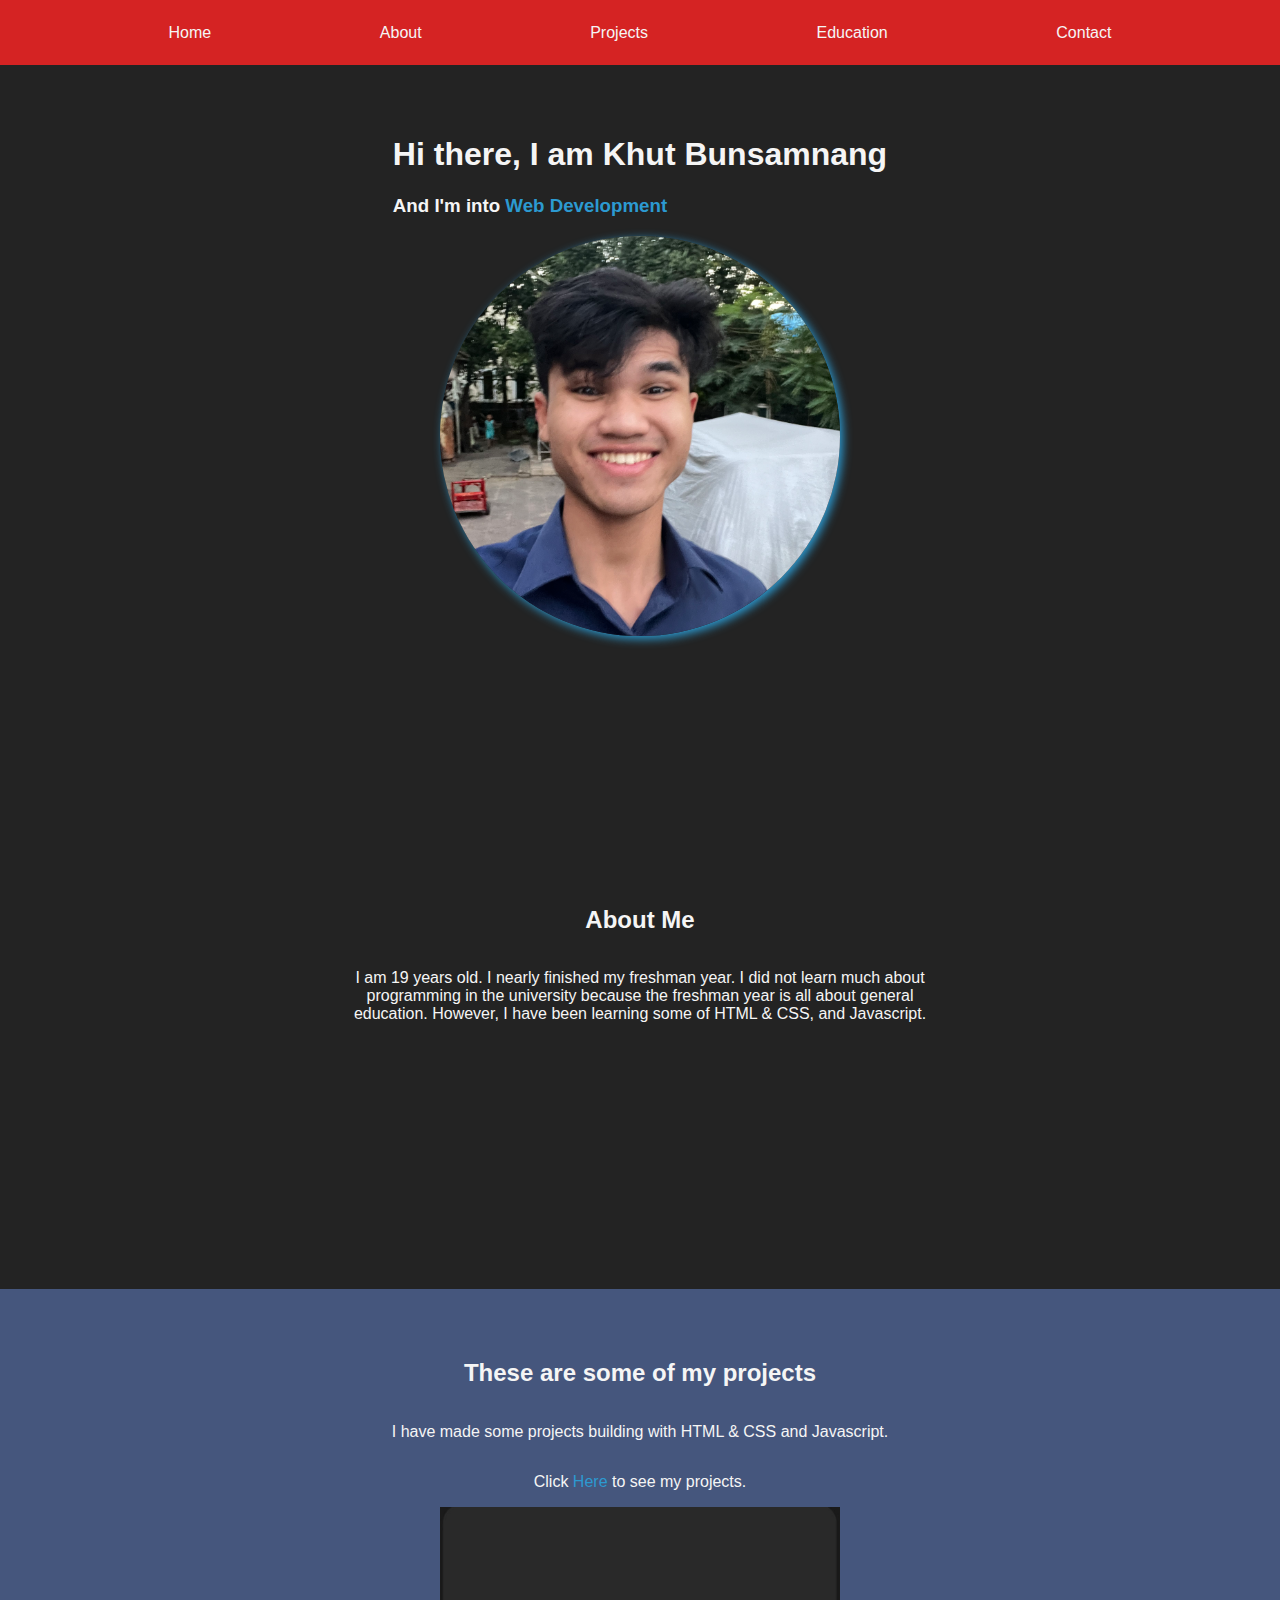
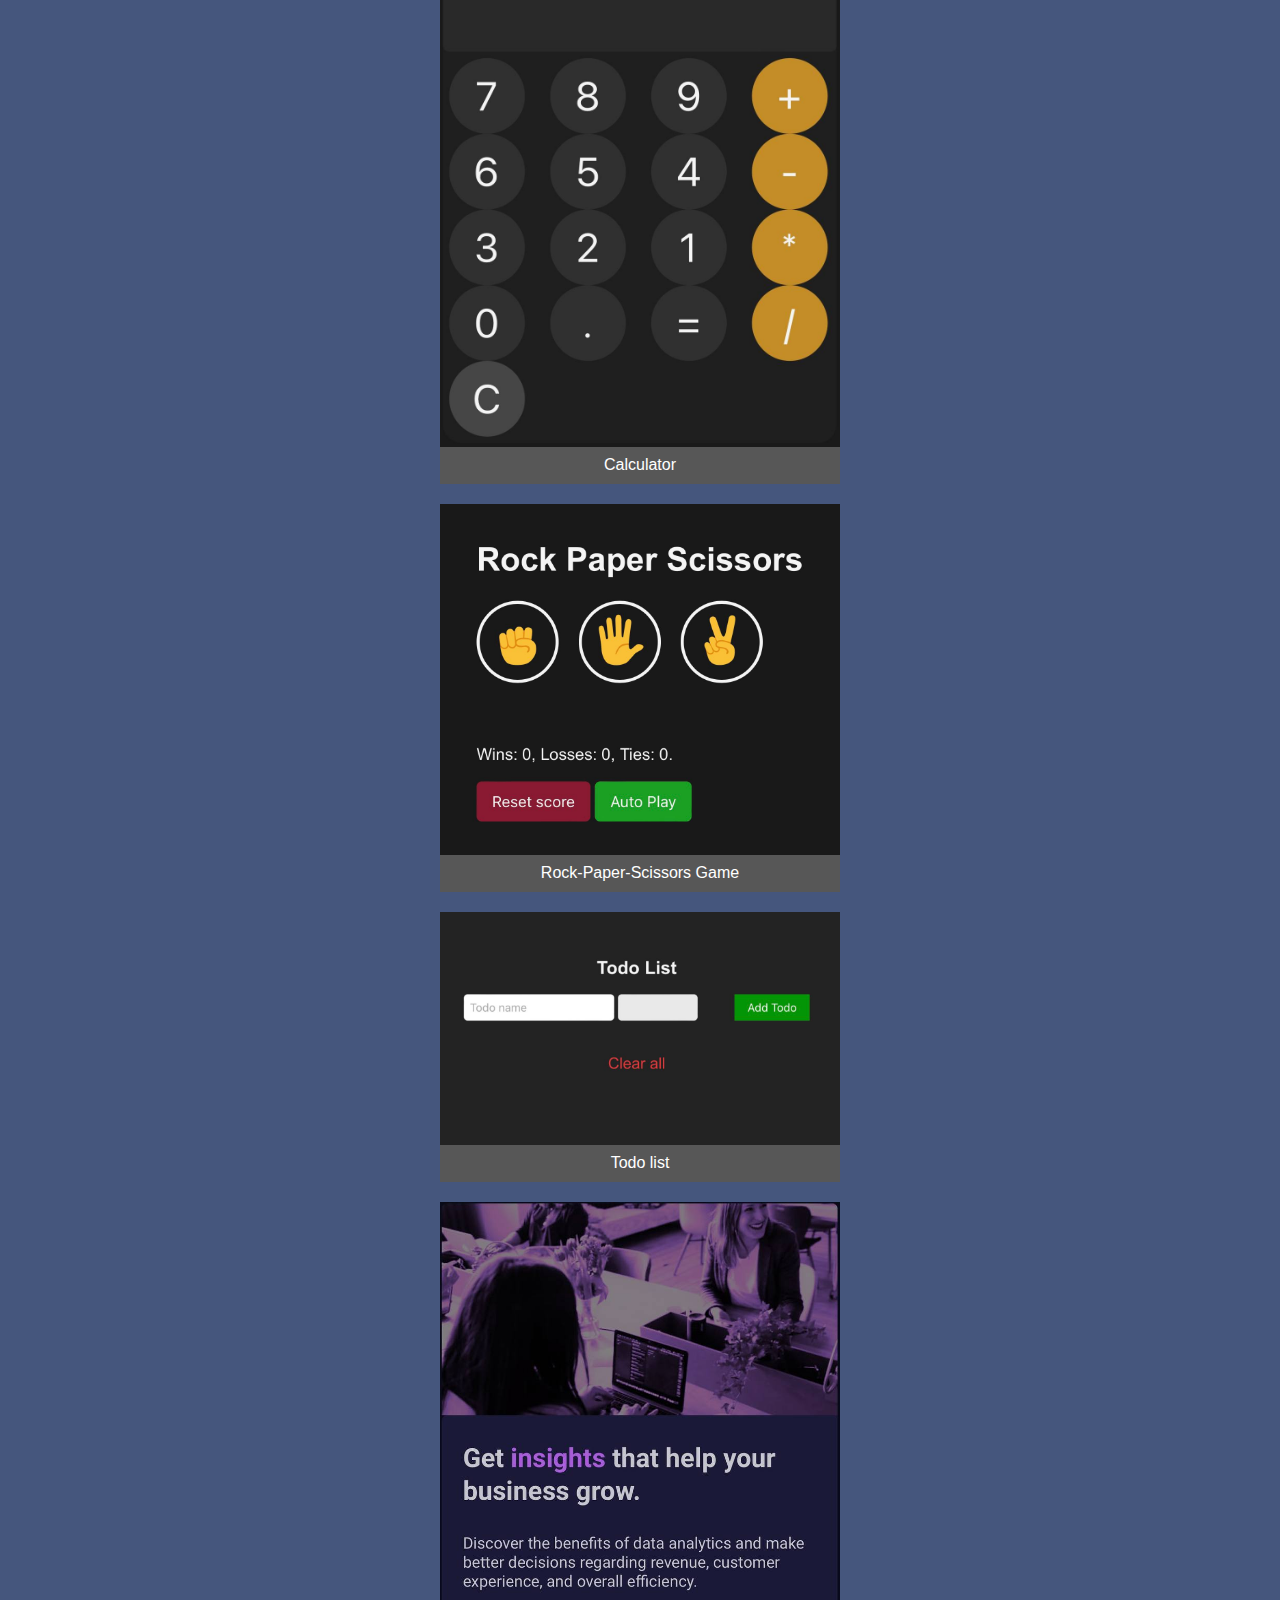
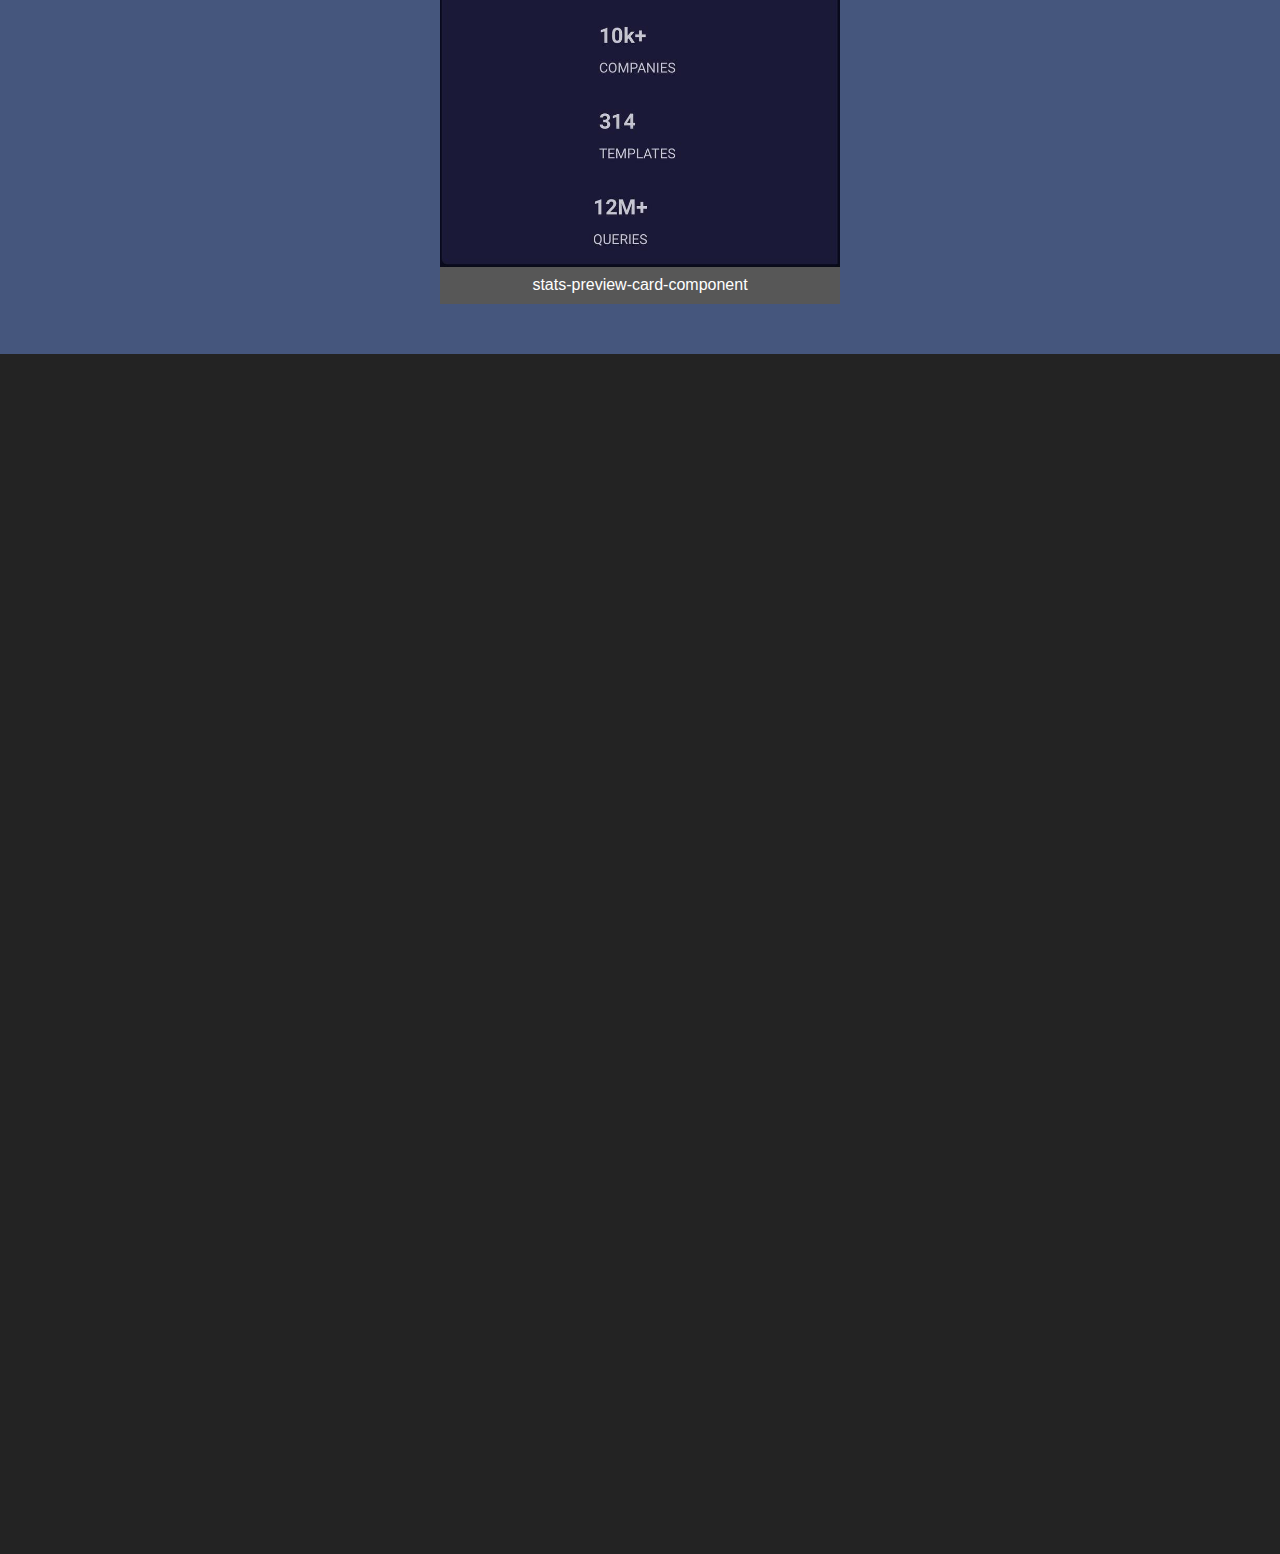
<file: index.html>
<!DOCTYPE html>
<html lang="en">
  <head>
    <meta charset="UTF-8" />
    <meta name="viewport" content="width=device-width, initial-scale=1.0" />
    <title>MY PERSONAL SITE</title>
    <link rel="stylesheet" href="style.css" />
  </head>
  <body>
    <header>
      <nav>
        <li><a href="#home" class="navbar">Home</a></li>
        <li><a href="#about-me" class="navbar">About</a></li>
        <li><a href="#projects" class="navbar">Projects</a></li>
        <li><a href="" class="navbar">Education</a></li>
        <li><a href="" class="navbar">Contact</a></li>
      </nav>
    </header>
    <section id="home" class="home">
      <div class="home-page">
        <h1>Hi there, I am Khut Bunsamnang</h1>
        <h3>
          And I'm into
          <span style="color: rgb(44, 154, 209)">Web Development</span>
        </h3>
      </div>
      <img class="pfp" src="image/IMG_1592.jpeg" alt="Khut Bunsamnang" />
    </section>

    <section id="about-me" class="about-me">
      <h2>About Me</h2>
      <p>
        I am 19 years old. I nearly finished my freshman year. I did not learn
        much about programming in the university because the freshman year is
        all about general education. However, I have been learning some of HTML
        & CSS, and Javascript.
      </p>
    </section>

    <section id="projects" class="projects">
      <h2>These are some of my projects</h2>
      <p>I have made some projects building with HTML & CSS and Javascript.</p>
      <p>
        Click
        <a
          href="https://github.com/Bunsamnang?tab=repositories"
          target="_blank"
          class="project-link"
          >Here</a
        >
        to see my projects.
      </p>
      <div class="project-preview">
        <a
          href="https://calculator-khut-bunsamnangs-projects.vercel.app/"
          target="_blank"
          class="image-container"
        >
          <img
            src="image/calculator-project.png"
            alt="calculator-project"
            class="project-image image-1"
          />
          <div>Calculator</div>
        </a>
        <a
          href="https://rock-paper-scissors-khut-bunsamnangs-projects.vercel.app/"
          target="_blank"
          class="image-container"
        >
          <img
            src="image/rock-paper-scissors-project.png"
            alt="rock-paper-scissors-project"
            class="project-image image-2"
          />
          <div>Rock-Paper-Scissors Game</div>
        </a>

        <a
          href="https://todo-list-khut-bunsamnangs-projects.vercel.app/"
          target="_blank"
          class="image-container"
        >
          <img
            src="image/todo-list-project.png"
            alt="todo-list-project"
            class="project-image image-3"
          />
          <div>Todo list</div>
        </a>
        <a
          href="https://stats-preview-card-component-khut-bunsamnangs-projects.vercel.app/"
          target="_blank"
          class="image-container"
        >
          <img
            src="image/stats-preview-card-component-project.png"
            alt="stats-preview-card-component-project"
            class="project-image"
          />
          <div>stats-preview-card-component</div>
        </a>
      </div>
    </section>
  </body>
</html>
</file>
<file: style.css>
* {
  box-sizing: border-box;
  padding: 0;
}

html {
  scroll-behavior: smooth;
}

body {
  margin: 0;
  padding-bottom: 1000px;
  padding-top: 65px;
  font-family: Arial, Helvetica, sans-serif;
  background-color: rgb(35, 35, 35);
  color: whitesmoke;
}

header {
  display: flex;
  justify-content: center;
  align-items: center;
  position: fixed;
  top: 0;
  height: 65px;
  width: 100%;
  background-color: rgb(213, 35, 35);
  z-index: 3;
}

header nav {
  display: flex;
  list-style-type: none;
  width: 100%;
  justify-content: space-evenly;
}

header .navbar {
  text-decoration: none;
  color: whitesmoke;
}

.navbar {
  transition: all 0.3s ease-out;
}

header .navbar:hover {
  padding: 10px;
  background-color: rgb(216, 82, 82);
}

.home {
  display: flex;
  flex-direction: column;
  justify-content: center;
  align-items: center;
  margin-bottom: 200px;
  padding-top: 50px;
}

.about-me {
  display: flex;
  flex-direction: column;
  justify-content: center;
  align-items: center;
  margin-bottom: 200px;
  padding: 50px;
  text-align: center;
  flex-wrap: wrap;
}
.about-me p {
  width: 100%;
  max-width: 600px;
}

.projects {
  display: flex;
  flex-direction: column;
  justify-content: center;
  align-items: center;
  margin-bottom: 200px;
  padding: 50px;
  flex-wrap: wrap;
  text-align: center;
}
.projects p {
  width: 100%;
  max-width: 600px;
}

.pfp {
  width: 400px;
  height: 400px;
  object-fit: cover;
  border-radius: 50%;
  box-shadow: 3px 3px 10px rgb(44, 154, 209);
}

.project-link {
  text-decoration: none;
  color: rgb(44, 154, 209);
}

.projects {
  background-color: #45567d;
}
.project-preview {
  display: flex;
  flex-direction: column;
  gap: 20px;
}

.image-container {
  border-radius: 5px;
  color: white;
  text-decoration: none;
}

.project-image {
  width: 100%;
  max-width: 400px;
  object-fit: cover;
}

.image-container div {
  background-color: rgb(87, 87, 87);
  text-align: center;
  margin-top: -5px;
  padding: 10px;
  width: 100%;
}

@media all and (max-width: 750px) {
  .pfp {
    width: 300px;
    height: 300px;
  }

  .project-image {
    max-width: 300px;
  }
}

@media all and (max-width: 500px) {
  .pfp {
    width: 200px;
    height: 200px;
  }

  .project-image,
  .image-container div {
    max-width: 200px;
  }
}
</file>
